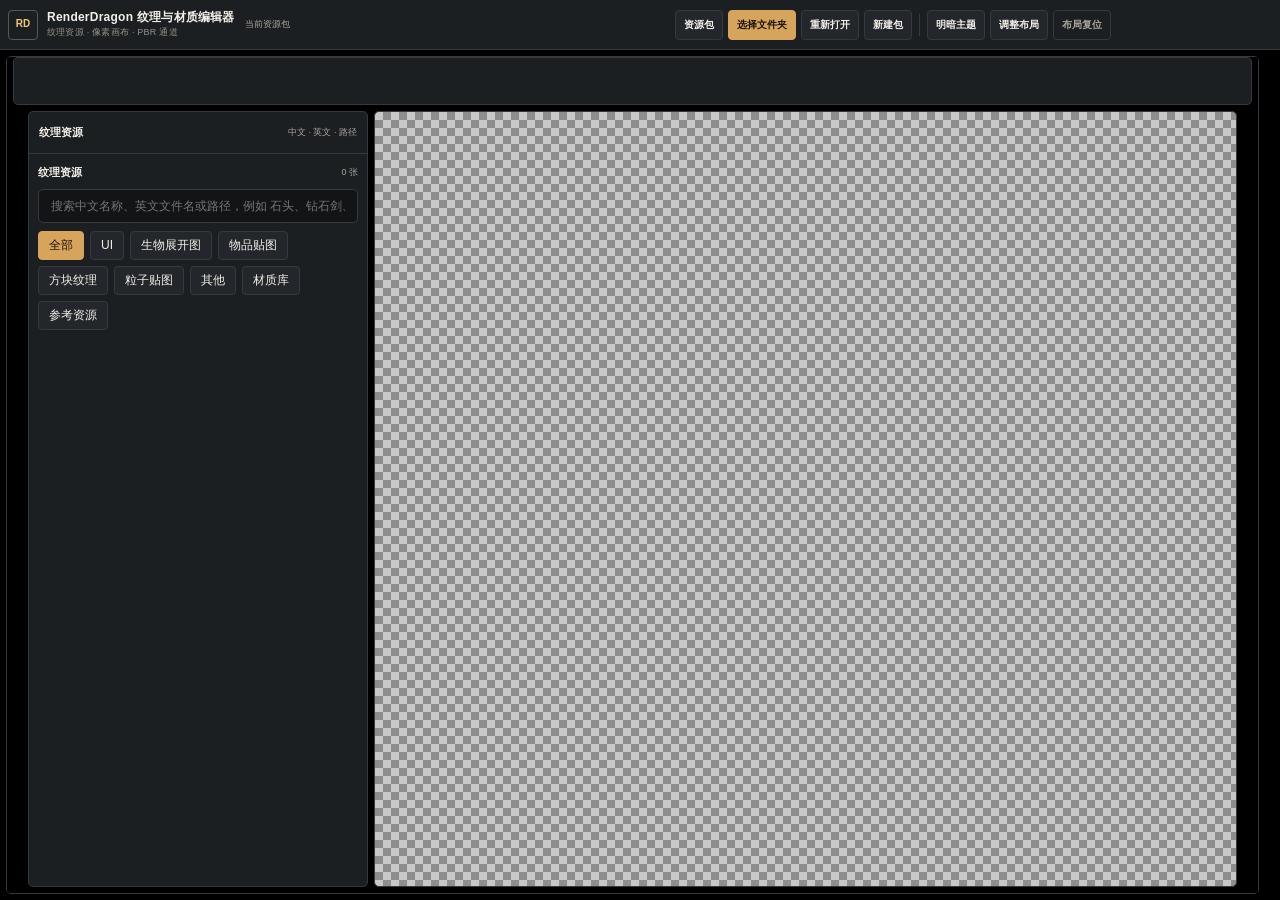
<file: src/painter.html>
<!doctype html>
<html lang="zh-CN" data-theme="dark">
  <head>
    <meta charset="UTF-8" />
    <meta name="viewport" content="width=device-width, initial-scale=1.0" />
    <meta
      http-equiv="Content-Security-Policy"
      content="default-src 'self' data: blob:; script-src 'self' 'unsafe-inline'; style-src 'self' 'unsafe-inline'; img-src 'self' data: blob:; connect-src 'self'; worker-src 'self' blob:; media-src 'self' blob:; object-src 'none'; base-uri 'none'"
    />
    <title>RenderDragon 纹理与材质编辑器</title>

    <link rel="stylesheet" href="painter.css" />
  </head>
  <body>
    <div class="app">
      <header class="titlebar">
        <div class="brand-cluster">
          <div class="logo" aria-hidden="true"></div>
          <div class="brand">
            RenderDragon 纹理与材质编辑器<small
              >纹理资源 · 像素画布 · PBR 通道</small
            >
          </div>
        </div>
        <div class="tb-context">
          <label for="packPath">当前资源包</label>
          <input
            class="tb-path"
            id="packPath"
            type="text"
            spellcheck="false"
            value=""
            placeholder="尚未打开资源包"
          />
        </div>
        <div class="tb-actions" aria-label="PBR 工作区操作">
          <button
            class="tb-btn"
            id="packDrawerBtn"
            type="button"
            aria-pressed="false"
          >
            资源包
          </button>
          <button class="tb-btn primary" id="browseBtn" type="button">
            选择文件夹
          </button>
          <button class="tb-btn" id="openPackBtn" type="button">
            重新打开
          </button>
          <button class="tb-btn" id="createPackBtn" type="button">
            新建包
          </button>
          <span class="tb-divider" aria-hidden="true"></span>
          <button class="tb-btn" id="themeBtn" type="button">明暗主题</button>
          <button
            class="tb-btn"
            id="pbrLayoutEditBtn"
            type="button"
            aria-pressed="false"
          >
            调整布局
          </button>
          <button class="tb-btn subtle" id="pbrLayoutResetBtn" type="button">
            布局复位
          </button>
        </div>
      </header>

      <div class="workspace">
        <aside
          class="panel pack-sidebar collapsed"
          id="packPanel"
          data-layout-key="pbr:pack"
        >
          <div class="phd">
            <span>资源包</span>
            <button class="pack-close" id="closePackPanelBtn" type="button">
              收起
            </button>
          </div>
          <div class="preview-wrap">
            <div class="pack-status">
              <strong id="capName">还没打开包</strong>
              <em id="capPro">浏览器会记住已授权过的 RenderDragon 资源包</em>
            </div>
            <label class="pack-field" for="newPackName"
              ><span>新资源包名称</span
              ><input
                id="newPackName"
                class="search"
                type="text"
                placeholder="例如 渲染龙材质包"
            /></label>
            <label class="pack-field" for="packPipeline"
              ><span>资源管线</span
              ><select id="packPipeline" class="search">
                <option value="renderdragon" selected>
                  RenderDragon 纹理与光影包
                </option>
              </select></label
            >
            <button
              class="tb-btn primary full"
              id="createPackBtnSide"
              type="button"
            >
              创建 RenderDragon 资源包
            </button>
            <p class="hint" id="libHint">
              未制作 PBR 时使用普通纹理 制作 PBR 后统一使用 MERS
            </p>
            <div class="pack-list-head">
              <span>本机授权记录</span><span id="libDirHint"></span>
            </div>
            <div class="pack-list" id="packList"></div>
          </div>
        </aside>

        <section
          class="pbr-editor"
          id="pbrEditorPanel"
          data-layout-key="pbr:editor"
        >
          <div class="pbr-contextbar">
            <strong id="paintPhdLab">PBR 纹理编辑器</strong>
            <span id="phdLive"
              >打开资源包后 左边选纹理 中间绘制 右边调材质</span
            >
          </div>
          <div class="preview-wrap">
            <div id="paintSurface" class="paint-surface">
              <div id="paintTopBar" class="paint-topbar"></div>
              <div id="paintSplit" class="paint-split">
                <aside
                  id="paintTexturePane"
                  class="paint-texture-pane"
                  data-layout-key="pbr:textures"
                >
                  <div class="paint-pane-heading">
                    <b>纹理资源</b><span>中文 · 英文 · 路径</span>
                  </div>
                  <div
                    id="paintTextureBrowserHost"
                    class="paint-texture-browser-host"
                  ></div>
                </aside>
                <div
                  id="paintDock"
                  class="paint-dock"
                  data-layout-key="pbr:canvas"
                ></div>
                <aside
                  id="paintStudioHost"
                  class="paint-tools-pane"
                  data-layout-key="pbr:tools"
                ></aside>
              </div>
            </div>
          </div>
        </section>
      </div>
    </div>
    <div class="toast" id="toast">已复制</div>

    <script src="../website/assets/color-contract.js"></script>
    <script src="../website/assets/color-picker.js"></script>
    <script src="painter.js"></script>
    <script src="painter-shell.js"></script>
  </body>
</html>
</file>
<file: src/painter.css>
:root {
  --font:
    "Segoe UI", "PingFang SC", "Microsoft YaHei UI", "Microsoft YaHei",
    sans-serif;
  --radius: 7px;
  --ease: 160ms ease;
}
html[data-theme="dark"] {
  --bg0: #000000;
  --bg1: #000000;
  --panel: #1c1f22;
  --panel2: #23272b;
  --ink: #f2efe8;
  --muted: #aaa69d;
  --line: #343a40;
  --line-strong: #505860;
  --accent: #d6a45a;
  --accent-strong: #efc779;
  --accent-ink: #1a1309;
  --chip: #23272b;
  --input: #121416;
  --success: #77b58e;
  --warning: #d6a45a;
  --danger: #df777c;
  --shadow: 0 20px 52px rgba(0, 0, 0, 0.34);
  --title: #1c1f22;
  --pack-pane-w: 220px;
  --texture-pane-w: 340px;
  --inspector-pane-w: 360px;
  --paint-topbar-h: 76px;
}
html[data-theme="light"] {
  --bg0: #ebe9e4;
  --panel: #f8f6f1;
  --panel2: #efede7;
  --ink: #292824;
  --muted: #67645d;
  --line: #cdc8bd;
  --line-strong: #aaa497;
  --accent: #8a5a24;
  --accent-strong: #6d4218;
  --accent-ink: #fffaf0;
  --chip: #efede7;
  --input: #fffdfa;
  --success: #4f7f61;
  --warning: #94631f;
  --danger: #a54e54;
  --shadow: 0 16px 40px rgba(40, 63, 83, 0.14);
  --title: #f8f6f1;
}
* {
  box-sizing: border-box;
}
html,
body {
  height: 100%;
  margin: 0;
}
body {
  font-family: var(--font);
  color: var(--ink);
  background: var(--bg0);
  overflow: hidden;
}
.app {
  height: 100%;
  display: flex;
  flex-direction: column;
}
.titlebar {
  height: auto;
  min-height: 54px;
  padding: 6px 10px;
  display: flex;
  align-items: center;
  flex-wrap: nowrap;
  gap: 8px 10px;
  overflow-x: auto;
  overflow-y: hidden;
  scrollbar-width: none;
  scrollbar-color: transparent transparent;
  background: var(--title);
  color: var(--ink);
  border-bottom: 1px solid var(--line);
  position: relative;
  flex-shrink: 0;
}
.logo {
  width: 32px;
  height: 32px;
  border-radius: 5px;
  background: var(--chip);
  border: 1px solid var(--line);
  flex-shrink: 0;
  position: relative;
}
.logo::after {
  content: "RD";
  display: grid;
  place-items: center;
  width: 100%;
  height: 100%;
  color: var(--accent-strong);
  font-weight: 800;
  font-size: 10px;
}
.brand {
  font-size: 14px;
  font-weight: 750;
  letter-spacing: 0.02em;
  position: relative;
  white-space: nowrap;
}
.brand small {
  display: block;
  font-weight: 500;
  opacity: 0.84;
  font-size: 11px;
  margin-top: 2px;
}
.titlebar::-webkit-scrollbar {
  height: 0;
}
.tb-path {
  display: none;
  flex: 1 1 280px;
  min-width: 160px;
  max-width: 560px;
  border: 0;
  border-radius: 5px;
  padding: 8px 12px;
  font-size: 12px;
  background: rgba(255, 255, 255, 0.2);
  color: #fff;
  outline: none;
  position: relative;
}
.tb-path::placeholder {
  color: rgba(255, 255, 255, 0.62);
}
.tb-btn {
  border: 1px solid var(--line);
  cursor: pointer;
  color: var(--ink);
  background: var(--chip);
  border-radius: 5px;
  padding: 7px 11px;
  font-size: 12px;
  font-weight: 600;
  position: relative;
  white-space: nowrap;
}
.tb-btn:hover {
  border-color: var(--line-strong);
  background: var(--panel2);
}
.page-bar {
  display: flex;
  gap: 6px;
  position: relative;
  flex: 0 0 auto;
}
.page-bar .scope {
  border: 1px solid var(--line);
  background: var(--chip);
  color: var(--ink);
  border-radius: 4px;
  padding: 5px 12px;
  font-size: 13px;
  cursor: pointer;
  font-weight: 650;
}
.page-bar .scope.on {
  background: var(--accent);
  color: var(--accent-ink);
  border-color: var(--accent);
}
.workspace {
  flex: 1;
  min-height: 0;
  min-width: 0;
  display: grid;
  grid-template-columns: var(--pack-pane-w) 7px minmax(0, 1fr);
  gap: 0;
  padding: 8px;
}
.layout-splitter {
  position: relative;
  min-width: 7px;
  min-height: 7px;
  touch-action: none;
  user-select: none;
  background: transparent;
  z-index: 8;
  opacity: 0;
  pointer-events: none;
  transition: opacity var(--ease);
}
html.pbr-layout-editing .layout-splitter {
  opacity: 1;
  pointer-events: auto;
}
#pbrLayoutEditBtn.on {
  border-color: var(--accent);
  color: var(--accent-strong);
  background: color-mix(in srgb, var(--accent) 12%, var(--chip));
}
.layout-splitter::after {
  content: "";
  position: absolute;
  inset: 0 2px;
  border-radius: 4px;
  background: var(--line);
  opacity: 0.55;
  transition:
    opacity var(--ease),
    background var(--ease);
}
.layout-splitter:hover::after,
.layout-splitter.dragging::after {
  opacity: 1;
  background: var(--accent);
}
.layout-splitter.vertical {
  cursor: col-resize;
}
.layout-splitter.horizontal {
  cursor: row-resize;
}
.workspace > .panel {
  margin: 0;
}
.panel {
  background: var(--panel);
  border: 1px solid var(--line);
  border-radius: var(--radius);
  box-shadow: var(--shadow);
  min-height: 0;
  display: flex;
  flex-direction: column;
  overflow: hidden;
}
.panel.alt {
  background: var(--panel2);
}
.phd {
  padding: 15px 16px 11px;
  font-size: 11px;
  letter-spacing: 0.1em;
  text-transform: uppercase;
  color: var(--muted);
  border-bottom: 1px solid var(--line);
  display: flex;
  align-items: center;
  justify-content: space-between;
  flex: 0 0 auto;
}
.scroll {
  flex: 1;
  min-height: 0;
  min-width: 0;
  overflow: auto;
  padding: 10px;
  scrollbar-width: thin;
  scrollbar-color: transparent transparent;
  overscroll-behavior: auto;
}
.scroll:hover {
  scrollbar-color: var(--line-strong) transparent;
}
.scroll::-webkit-scrollbar {
  width: 8px;
  height: 8px;
}
.scroll::-webkit-scrollbar-thumb {
  background: transparent;
  border-radius: 5px;
}
.scroll:hover::-webkit-scrollbar-thumb {
  background: var(--line-strong);
}
.search {
  width: 100%;
  border: 1px solid var(--line);
  background: var(--input);
  color: var(--ink);
  border-radius: 5px;
  padding: 9px 12px;
  font-size: 13px;
  margin-bottom: 8px;
  outline: none;
}
.preview-wrap {
  padding: 10px;
  display: flex;
  flex-direction: column;
  gap: 8px;
  min-height: 0;
  min-width: 0;
  flex: 1;
  overflow: hidden;
}
.workspace > aside.panel > .preview-wrap {
  overflow-y: auto;
  overflow-x: hidden;
  overscroll-behavior: auto;
  scrollbar-width: thin;
  scrollbar-color: transparent transparent;
}
.workspace > aside.panel > .preview-wrap:hover {
  scrollbar-color: var(--line-strong) transparent;
}
.workspace > aside.panel > .preview-wrap::-webkit-scrollbar {
  width: 8px;
}
.workspace > aside.panel > .preview-wrap::-webkit-scrollbar-thumb {
  background: transparent;
  border-radius: 5px;
}
.workspace > aside.panel > .preview-wrap:hover::-webkit-scrollbar-thumb {
  background: var(--line-strong);
}
.pack-status strong {
  display: block;
  font-size: 18px;
}
.pack-status em {
  font-style: normal;
  font-size: 12px;
  color: var(--muted);
}
.hint {
  color: var(--muted);
  font-size: 12px;
  padding: 0 4px 2px;
  line-height: 1.5;
}
.paint-brush-props {
  padding: 8px 10px;
  border-radius: 5px;
  background: rgba(255, 255, 255, 0.05);
  border: 1px solid var(--line);
}
.paint-brush-props .plain {
  margin-bottom: 4px;
}
.plain {
  font-size: 14px;
  font-weight: 750;
}
.color-chip {
  width: 28px;
  height: 28px;
  border-radius: 4px;
  border: 1px solid var(--line);
  flex: 0 0 auto;
}
.scope {
  border: 1px solid var(--line);
  background: var(--chip);
  color: var(--ink);
  border-radius: 4px;
  padding: 5px 10px;
  font-size: 12px;
  cursor: pointer;
}
.scope.on {
  background: var(--accent);
  color: var(--accent-ink);
  border-color: var(--accent);
}
.pick-ok {
  border: 0;
  cursor: pointer;
  color: #fff;
  background: var(--accent);
  border-radius: 5px;
  padding: 6px 12px;
  font-size: 12px;
  font-weight: 700;
}
.tab {
  border: 1px solid var(--line);
  background: var(--chip);
  color: var(--ink);
  border-radius: 4px;
  padding: 5px 10px;
  font-size: 12px;
  cursor: pointer;
}
.tab.on {
  background: var(--accent);
  color: var(--accent-ink);
  border-color: var(--accent);
}
.pack-list {
  display: flex;
  flex-direction: column;
  gap: 6px;
}
.pack-item {
  text-align: left;
  border: 0;
  cursor: pointer;
  background: var(--chip);
  color: var(--ink);
  border-radius: 5px;
  padding: 10px 12px;
  font-size: 12px;
}
.pack-item.on {
  background: var(--accent);
  color: var(--accent-ink);
}
.pack-item b {
  display: block;
  font-size: 13px;
}
.pack-item span {
  opacity: 0.8;
  font-size: 11px;
  word-break: break-all;
}
.toast {
  position: fixed;
  bottom: 20px;
  left: 50%;
  transform: translateX(-50%);
  background: var(--accent);
  color: var(--accent-ink);
  padding: 9px 16px;
  border-radius: 4px;
  font-size: 13px;
  display: none;
  font-weight: 650;
  z-index: 80;
}
.paint-surface {
  display: flex;
  flex-direction: column;
  gap: 8px;
  min-height: 0;
  min-width: 0;
  flex: 1 1 auto;
  overflow: hidden;
  position: relative;
  z-index: 1;
  container-type: inline-size;
  container-name: paint;
}
.paint-topbar {
  flex: 0 0 auto;
  min-height: 64px;
  max-height: 88px;
  overflow-x: auto;
  overflow-y: hidden;
  scrollbar-width: none;
  padding: 8px 10px;
  border: 1px solid var(--line);
  border-radius: 6px;
  background: var(--chip);
  position: relative;
  z-index: 1;
}
.paint-topbar::-webkit-scrollbar {
  height: 0;
}
.paint-topbar-inner {
  display: flex;
  flex-direction: row;
  gap: 10px;
  align-items: stretch;
  min-width: max-content;
}
.paint-topbar-row {
  display: flex;
  flex-wrap: nowrap;
  gap: 6px;
  align-items: center;
  padding-right: 10px;
  border-right: 1px solid var(--line);
}
.paint-topbar-row:last-child {
  border-right: 0;
  padding-right: 0;
}
.paint-topbar-lab {
  font-size: 11px;
  font-weight: 700;
  color: var(--muted);
  min-width: 36px;
  letter-spacing: 0.06em;
}
.paint-split {
  display: grid;
  grid-template-columns: var(--texture-pane-w) 7px minmax(320px, 1fr) 7px var(
      --inspector-pane-w
    );
  gap: 0;
  min-height: 0;
  min-width: 0;
  flex: 1 1 auto;
  overflow: hidden;
}
.paint-texture-pane,
.paint-tools-pane {
  min-height: 0;
  min-width: 0;
  height: 100%;
  background: var(--panel);
  border: 1px solid var(--line);
  border-radius: 7px;
  overflow: hidden;
}
.paint-texture-pane {
  display: flex;
  flex-direction: column;
}
.paint-pane-heading {
  flex: 0 0 auto;
  padding: 10px 11px 8px;
  border-bottom: 1px solid var(--line);
  display: flex;
  align-items: baseline;
  justify-content: space-between;
  gap: 8px;
}
.paint-pane-heading b {
  font-size: 12px;
}
.paint-pane-heading span {
  color: var(--muted);
  font-size: 10px;
  white-space: nowrap;
}
.paint-texture-browser-host {
  flex: 1 1 auto;
  min-height: 0;
  min-width: 0;
  overflow: hidden;
}
.paint-tools-pane {
  overflow-x: hidden;
  overflow-y: auto;
  overscroll-behavior: auto;
  scrollbar-width: thin;
  scrollbar-color: transparent transparent;
  padding: 10px 10px 28px;
}
.paint-tools-pane:hover {
  scrollbar-color: var(--line-strong) transparent;
}
.paint-tools-pane::-webkit-scrollbar,
.paint-dock::-webkit-scrollbar,
.paint-blocks::-webkit-scrollbar {
  width: 9px;
  height: 9px;
}
.paint-tools-pane::-webkit-scrollbar-thumb,
.paint-dock::-webkit-scrollbar-thumb,
.paint-blocks::-webkit-scrollbar-thumb {
  background: transparent;
  border-radius: 5px;
  border: 2px solid transparent;
  background-clip: padding-box;
}
.paint-tools-pane:hover::-webkit-scrollbar-thumb,
.paint-dock:hover::-webkit-scrollbar-thumb,
.paint-blocks:hover::-webkit-scrollbar-thumb {
  background: var(--line-strong);
  background-clip: padding-box;
}
.paint-surface .paint-dup-name,
.paint-surface .paint-dup-actions {
  display: none;
}
.paint-dock {
  min-height: 0;
  min-width: 0;
  height: 100%;
  overflow: auto;
  overscroll-behavior: auto;
  scrollbar-width: thin;
  scrollbar-color: transparent transparent;
  padding: 14px;
  background: color-mix(in srgb, var(--bg0) 84%, #000 16%);
  border: 1px solid var(--line);
  border-radius: 7px;
}
.paint-dock:hover {
  scrollbar-color: var(--line-strong) transparent;
}
.paint-stage {
  display: flex;
  gap: 12px;
  align-items: flex-start;
  flex-wrap: wrap;
}
.paint-view {
  image-rendering: pixelated;
  image-rendering: crisp-edges;
  -ms-interpolation-mode: nearest-neighbor;
  border-radius: 0;
  background:
    linear-gradient(45deg, #2a333a 25%, transparent 25%) 0 0 / 16px 16px,
    linear-gradient(45deg, transparent 75%, #2a333a 75%) 8px 8px / 16px 16px,
    #11171c;
  cursor: crosshair;
  box-shadow: 0 8px 24px rgba(0, 0, 0, 0.35);
}
.paint-stage {
  display: grid;
  grid-template-columns: minmax(0, 1fr) 212px;
  align-items: start;
  gap: 12px;
  min-width: 0;
}
.paint-side-preview {
  display: flex;
  flex-direction: column;
  align-items: stretch;
  gap: 8px;
  position: sticky;
  top: 8px;
  width: 212px;
  min-width: 212px;
  max-width: 212px;
  max-height: calc(100vh - 190px);
  overflow-y: auto;
  overflow-x: hidden;
  overscroll-behavior: contain;
  scrollbar-width: thin;
  scrollbar-color: var(--line-strong) transparent;
  scrollbar-gutter: stable;
  padding: 0 2px 0 0;
}
.paint-side-preview::-webkit-scrollbar {
  width: 8px;
}
.paint-side-preview::-webkit-scrollbar-thumb {
  background: var(--line-strong);
  border: 2px solid transparent;
  background-clip: padding-box;
  border-radius: 8px;
}
.paint-preview-switch {
  flex: 0 0 auto;
  width: 100%;
  min-width: 0;
  cursor: pointer;
  user-select: none;
  transition:
    border-color var(--ease),
    background var(--ease),
    transform var(--ease);
}
.paint-preview-switch:hover {
  border-color: var(--accent);
  background: color-mix(in srgb, var(--accent) 7%, var(--panel2));
}
.paint-preview-switch:active {
  transform: translateY(1px);
}
.paint-preview-switch canvas {
  display: block;
  width: 100% !important;
  height: auto !important;
  aspect-ratio: 1 / 1 !important;
  object-fit: contain;
  image-rendering: pixelated;
  image-rendering: crisp-edges;
  background: transparent;
}
.paint-preview-switch[data-preview-stage="color"] canvas,
.paint-preview-switch[data-preview-stage="normal"] canvas {
  background-color: #c8c8c8;
  background-image:
    linear-gradient(45deg, #8f8f8f 25%, transparent 25%),
    linear-gradient(-45deg, #8f8f8f 25%, transparent 25%),
    linear-gradient(45deg, transparent 75%, #8f8f8f 75%),
    linear-gradient(-45deg, transparent 75%, #8f8f8f 75%);
  background-size: 12px 12px;
  background-position:
    0 0,
    0 6px,
    6px -6px,
    -6px 0;
}
.paint-skin3d {
  border-radius: 5px;
  background: #101218;
  box-shadow: 0 8px 18px rgba(0, 0, 0, 0.3);
}
.paint-lit {
  border-radius: 5px;
  background: #111;
  box-shadow: 0 8px 18px rgba(0, 0, 0, 0.3);
}
.paint-inspector {
  display: flex;
  flex-direction: column;
  gap: 8px;
  margin-bottom: 12px;
}
.paint-head {
  position: sticky;
  top: -10px;
  z-index: 4;
  display: flex;
  justify-content: space-between;
  gap: 8px;
  align-items: baseline;
  padding: 8px 2px 7px;
  background: var(--panel);
  border-bottom: 1px solid var(--line);
}
.texture-browser-panel {
  width: 100%;
  height: 100%;
  min-height: 0;
  max-height: none;
  display: flex;
  flex-direction: column;
  gap: 8px;
  flex: 1 1 auto;
  overflow: hidden;
  padding: 10px;
  border: 0;
  border-radius: 0;
  background: transparent;
}
.texture-browser-head {
  display: flex;
  align-items: center;
  justify-content: space-between;
  gap: 8px;
  margin-top: 2px;
  flex: 0 0 auto;
}
.texture-browser-head b {
  font-size: 12px;
}
.texture-browser-head span {
  color: var(--muted);
  font-size: 11px;
}
.texture-browser-panel > .search {
  margin-bottom: 0;
  flex: 0 0 auto;
  height: 36px;
  font-size: 12px;
}
.texture-browser-panel > .search:focus {
  border-color: var(--accent);
  box-shadow: 0 0 0 2px color-mix(in srgb, var(--accent) 16%, transparent);
}
.texture-browser-panel > .paint-chips {
  flex: 0 0 auto;
}
.paint-blocks {
  display: grid;
  grid-template-columns: repeat(auto-fill, minmax(244px, 1fr));
  gap: 10px;
  flex: 1 1 auto;
  min-height: 0;
  height: auto;
  max-height: none;
  overflow-y: auto;
  overflow-x: hidden;
  padding: 2px 3px 14px 2px;
  overscroll-behavior: auto;
  scrollbar-width: thin;
  scrollbar-color: transparent transparent;
}
.paint-blocks:hover {
  scrollbar-color: var(--line-strong) transparent;
}
.paint-block {
  min-width: 0;
  display: grid;
  grid-template-rows: 228px auto;
  gap: 9px;
  text-align: left;
  border: 1px solid var(--line);
  background: var(--chip);
  color: var(--ink);
  border-radius: 7px;
  padding: 10px;
  cursor: pointer;
  font-size: 12px;
}
.paint-block:hover {
  border-color: var(--line-strong);
  background: var(--panel2);
  transform: translateY(-1px);
}
.paint-block img {
  width: 100%;
  height: 228px;
  object-fit: contain;
  image-rendering: pixelated;
  border-radius: 5px;
  background: rgba(0, 0, 0, 0.14);
}
.paint-block img.texture-thumb-pending {
  opacity: 0.3;
}
.paint-block-copy {
  min-width: 0;
  display: flex;
  flex-direction: column;
  gap: 2px;
}
.paint-block-name {
  font-size: 13px;
  font-weight: 750;
  overflow: hidden;
  text-overflow: ellipsis;
  white-space: nowrap;
}
.paint-block-path {
  color: var(--muted);
  font:
    10px/1.4 Consolas,
    monospace;
  overflow: hidden;
  text-overflow: ellipsis;
  white-space: nowrap;
}
.paint-block-tag {
  color: var(--muted);
  font-size: 10px;
}
.paint-block.on {
  border-color: var(--accent);
  background: color-mix(in srgb, var(--accent) 11%, var(--chip));
  color: var(--ink);
  box-shadow: 0 0 0 2px color-mix(in srgb, var(--accent) 14%, transparent);
}
.paint-block:focus-visible {
  outline: 2px solid var(--accent);
  outline-offset: 2px;
}
.paint-block.bad {
  opacity: 0.45;
}
.paint-tools,
.paint-chips,
.paint-actions,
.paint-hist {
  display: flex;
  flex-wrap: wrap;
  gap: 6px;
}
.paint-tools-pane > .paint-opts,
.paint-tools-pane > .paint-color,
.paint-tools-pane > .paint-tool-group,
.paint-tools-pane > .paint-brush-props {
  overflow: visible;
  min-width: 0;
  min-height: 44px;
  max-width: 100%;
}
html.pbr-layout-editing .paint-tools-pane > .paint-opts,
html.pbr-layout-editing .paint-tools-pane > .paint-color,
html.pbr-layout-editing .paint-tools-pane > .paint-tool-group,
html.pbr-layout-editing .paint-tools-pane > .paint-brush-props {
  outline: 1px dashed color-mix(in srgb, var(--accent) 45%, transparent);
  outline-offset: 2px;
}
.paint-dock-col {
  display: flex;
  flex-direction: column;
  gap: 8px;
  width: 100%;
}
.paint-hist {
  align-items: center;
}
.paint-topbar .paint-act,
.paint-hist .paint-act,
.paint-actions .paint-act {
  min-width: 0;
  white-space: nowrap;
  font-weight: 650;
}
.paint-topbar .paint-act:disabled,
.paint-hist .paint-act:disabled,
.paint-actions .paint-act:disabled {
  opacity: 0.42;
  cursor: not-allowed;
}
.paint-tool-group {
  display: flex;
  flex-direction: column;
  gap: 4px;
}
.paint-tool-group b {
  font-size: 11px;
  color: var(--muted, #8a90a8);
  font-weight: 650;
}
.paint-act {
  font-size: 12px;
  padding: 6px 10px;
}
.paint-range {
  display: flex;
  align-items: center;
  gap: 8px;
  font-size: 12px;
  width: 100%;
}
.paint-opts {
  display: flex;
  flex-direction: column;
  gap: 6px;
}
.paint-time {
  display: flex;
  flex-wrap: wrap;
  gap: 6px 10px;
  align-items: center;
}
.paint-time-item {
  display: inline-flex;
  align-items: center;
  gap: 4px;
  font-size: 12px;
  color: var(--muted, #8a90a8);
}
.paint-time-item input {
  width: 58px;
  height: 26px;
  border: 1px solid var(--line);
  border-radius: 6px;
  background: transparent;
  color: inherit;
  padding: 0 6px;
}
.paint-color-btn {
  min-width: 84px;
  min-height: 30px;
  border: 1px solid var(--line);
  border-radius: 4px;
  color: #111;
  font-weight: 650;
  cursor: pointer;
}
.paint-eg-lab {
  font-size: 12px;
  color: var(--muted, #8a90a8);
  align-self: center;
}
.paint-preset-zone {
  padding: 8px 10px;
  border-radius: 5px;
  background: rgba(255, 255, 255, 0.04);
  border: 1px solid var(--line);
}
.paint-preset-row {
  display: flex;
  flex-wrap: wrap;
  gap: 8px 14px;
  align-items: center;
}
.paint-preset-row label,
.paint-preset-zone label {
  display: inline-flex;
  align-items: center;
  gap: 4px;
  font-size: 12px;
  cursor: pointer;
}
.row {
  display: flex;
  gap: 8px;
  align-items: center;
  flex-wrap: wrap;
}
@media (max-width: 1080px) {
  .workspace {
    grid-template-columns: minmax(180px, 210px) 7px minmax(0, 1fr);
  }
}
@container paint (max-width: 1080px) {
  .paint-split {
    grid-template-columns: minmax(250px, 36%) 7px minmax(320px, 1fr);
    grid-template-rows: minmax(360px, 1fr) minmax(230px, 38%);
  }
  .paint-texture-pane {
    grid-column: 1;
    grid-row: 1;
  }
  #texturePaneSplitter {
    grid-column: 2;
    grid-row: 1;
  }
  .paint-dock {
    grid-column: 3;
    grid-row: 1;
  }
  #inspectorPaneSplitter {
    display: none;
  }
  .paint-tools-pane {
    grid-column: 1 / 4;
    grid-row: 2;
  }
}
@media (max-width: 820px) {
  .workspace {
    grid-template-columns: 1fr;
    grid-template-rows: minmax(170px, 30vh) minmax(0, 1fr);
    overflow: auto;
  }
  .workspace > #packPaneSplitter {
    display: none;
  }
  .workspace > aside.panel {
    min-height: 170px;
  }
}
@container paint (max-width: 660px) {
  .paint-split {
    display: flex;
    flex-direction: column;
    overflow: auto;
    gap: 8px;
  }
  .paint-split > .layout-splitter {
    display: none;
  }
  .paint-texture-pane {
    min-height: 420px;
    height: 52vh;
    flex: 0 0 auto;
  }
  .paint-dock {
    min-height: 420px;
    height: auto;
    flex: 1 0 auto;
  }
  .paint-tools-pane {
    min-height: 360px;
    height: auto;
    flex: 0 0 auto;
  }
}
@media (max-width: 720px) {
  .titlebar .tb-path {
    max-width: none;
    flex: 1 1 100%;
  }
}

.workspace {
  display: flex;
  flex-wrap: wrap;
  align-content: flex-start;
  gap: 8px;
  overflow: auto;
  padding: 8px;
  scrollbar-gutter: stable both-edges;
}
.workspace > #packPanel {
  flex: 0 1 var(--pack-pane-w);
  width: var(--pack-pane-w);
  height: 100%;
  min-width: 190px;
  min-height: 300px;
}
.workspace > #pbrEditorPanel {
  flex: 1 1 760px;
  width: auto;
  height: 100%;
  min-width: 520px;
  min-height: 300px;
}
.layout-splitter {
  display: none !important;
}
.paint-split {
  display: flex;
  flex-wrap: wrap;
  align-content: flex-start;
  gap: 8px;
  overflow: auto;
  scrollbar-gutter: stable both-edges;
}
.paint-texture-pane {
  flex: 0 1 var(--texture-pane-w);
  width: var(--texture-pane-w);
  height: 100%;
  min-width: 280px;
  min-height: 300px;
}
.paint-dock {
  flex: 1 1 420px;
  width: auto;
  height: 100%;
  min-width: 320px;
  min-height: 300px;
}
.paint-tools-pane.paint-inspector {
  flex: 0 1 var(--inspector-pane-w);
  width: var(--inspector-pane-w);
  height: 100%;
  min-width: 300px;
  min-height: 300px;
  overflow-x: hidden;
  overflow-y: auto;
  overscroll-behavior: auto;
  scrollbar-gutter: stable;
  padding: 10px 10px 28px;
}
.paint-texture-browser-host {
  overflow: hidden;
}
.texture-browser-panel {
  overflow: hidden;
}
.paint-blocks {
  overflow-y: auto;
  overflow-x: hidden;
  scrollbar-gutter: stable;
}
.preview-wrap {
  overflow: hidden;
}
#packPanel > .preview-wrap {
  overflow: auto;
  scrollbar-gutter: stable;
}
.paint-topbar {
  overflow-x: auto;
  overflow-y: hidden;
  scrollbar-gutter: stable;
}
.titlebar {
  scrollbar-gutter: stable;
}
.layout-editable {
  position: relative;
  box-sizing: border-box;
}
.layout-editor-tools,
.layout-resize-handle {
  display: none;
}
html.pbr-layout-editing .layout-editable {
  outline: 1px dashed color-mix(in srgb, var(--accent) 64%, transparent);
  outline-offset: -2px;
}
html.pbr-layout-editing .layout-editable.layout-selected {
  outline: 2px solid var(--accent);
  outline-offset: -2px;
}
html.pbr-layout-editing .layout-editor-tools {
  display: flex;
  position: absolute;
  z-index: 1200;
  top: 4px;
  left: 4px;
  gap: 4px;
  padding: 3px;
  border: 1px solid var(--line-strong);
  border-radius: 5px;
  background: var(--panel);
  box-shadow: 0 8px 22px rgba(0, 0, 0, 0.24);
}
.layout-editor-tools button {
  height: 24px;
  padding: 0 7px;
  border: 1px solid var(--line);
  border-radius: 4px;
  background: var(--chip);
  color: var(--ink);
  font-size: 10px;
  cursor: pointer;
}
.layout-editor-tools button:hover {
  border-color: var(--accent);
  color: var(--accent-strong);
}
.layout-editor-tools .layout-grab {
  cursor: grab;
  font-weight: 700;
}
html.pbr-layout-editing .layout-resize-handle {
  display: block;
  position: absolute;
  z-index: 1199;
  touch-action: none;
  background: transparent;
}
.layout-resize-handle.edge-n,
.layout-resize-handle.edge-s {
  left: 14px;
  right: 14px;
  height: 10px;
  cursor: ns-resize;
}
.layout-resize-handle.edge-n {
  top: -5px;
}
.layout-resize-handle.edge-s {
  bottom: -5px;
}
.layout-resize-handle.edge-e,
.layout-resize-handle.edge-w {
  top: 14px;
  bottom: 14px;
  width: 10px;
  cursor: ew-resize;
}
.layout-resize-handle.edge-e {
  right: -5px;
}
.layout-resize-handle.edge-w {
  left: -5px;
}
.layout-resize-handle.edge-ne,
.layout-resize-handle.edge-nw,
.layout-resize-handle.edge-se,
.layout-resize-handle.edge-sw {
  width: 14px;
  height: 14px;
}
.layout-resize-handle.edge-ne {
  right: -6px;
  top: -6px;
  cursor: nesw-resize;
}
.layout-resize-handle.edge-nw {
  left: -6px;
  top: -6px;
  cursor: nwse-resize;
}
.layout-resize-handle.edge-se {
  right: -6px;
  bottom: -6px;
  cursor: nwse-resize;
}
.layout-resize-handle.edge-sw {
  left: -6px;
  bottom: -6px;
  cursor: nesw-resize;
}
html.pbr-layout-editing .layout-resize-handle::after {
  content: "";
  position: absolute;
  inset: 3px;
  border-radius: 3px;
  background: color-mix(in srgb, var(--accent) 72%, transparent);
  opacity: 0.36;
}
html.pbr-layout-editing .layout-resize-handle:hover::after {
  opacity: 0.9;
}
html.pbr-layout-editing .paint-tools-pane > .paint-opts,
html.pbr-layout-editing .paint-tools-pane > .paint-color,
html.pbr-layout-editing .paint-tools-pane > .paint-tool-group,
html.pbr-layout-editing .paint-tools-pane > .paint-brush-props {
  resize: none !important;
  overflow: visible;
}
* {
  scrollbar-color: var(--line-strong) transparent;
}
.scroll::-webkit-scrollbar,
.paint-tools-pane::-webkit-scrollbar,
.paint-dock::-webkit-scrollbar,
.paint-blocks::-webkit-scrollbar,
#packPanel > .preview-wrap::-webkit-scrollbar,
.paint-split::-webkit-scrollbar,
.workspace::-webkit-scrollbar {
  width: 8px;
  height: 8px;
}
.scroll::-webkit-scrollbar-thumb,
.paint-tools-pane::-webkit-scrollbar-thumb,
.paint-dock::-webkit-scrollbar-thumb,
.paint-blocks::-webkit-scrollbar-thumb,
#packPanel > .preview-wrap::-webkit-scrollbar-thumb,
.paint-split::-webkit-scrollbar-thumb,
.workspace::-webkit-scrollbar-thumb {
  background: var(--line-strong);
  border: 2px solid transparent;
  background-clip: padding-box;
  border-radius: 8px;
}
@media (max-width: 1080px) {
  .workspace {
    display: flex;
    grid-template-columns: none;
  }
  .workspace > #packPanel {
    flex-basis: 210px;
  }
  .workspace > #pbrEditorPanel {
    min-width: 480px;
  }
}
@media (max-width: 820px) {
  .workspace {
    display: flex;
    grid-template-columns: none;
    grid-template-rows: none;
    overflow: auto;
  }
  .workspace > #packPanel,
  .workspace > #pbrEditorPanel {
    width: 100%;
    flex: 1 1 100%;
    height: auto;
    min-height: 360px;
  }
  .paint-split {
    display: flex;
  }
}
.workspace,
.paint-split,
.paint-tools-pane.paint-inspector,
.paint-dock,
.paint-blocks,
#packPanel > .preview-wrap {
  overscroll-behavior: auto;
}
.paint-split {
  flex-direction: row;
}

.workspace {
  scrollbar-gutter: stable;
  overscroll-behavior: auto;
}
#packPanel,
#pbrEditorPanel {
  overflow: auto;
  overscroll-behavior: auto;
  scrollbar-gutter: auto;
}
#pbrEditorPanel > .preview-wrap {
  overflow: auto;
  overscroll-behavior: auto;
  scrollbar-gutter: auto;
}
.scroll,
.workspace > aside.panel > .preview-wrap,
.paint-split,
.paint-tools-pane.paint-inspector,
.paint-dock,
.paint-blocks {
  overscroll-behavior: auto;
}
.paint-head {
  position: static;
  top: auto;
}
.titlebar {
  overflow-x: auto;
  overflow-y: hidden;
  scrollbar-gutter: auto;
  overscroll-behavior: auto;
}
.paint-topbar {
  overscroll-behavior: auto;
}
.layout-resize-handle.edge-n,
.layout-resize-handle.edge-s {
  left: 10px;
  right: 10px;
  height: 8px;
}
.layout-resize-handle.edge-n {
  top: 0;
}
.layout-resize-handle.edge-s {
  bottom: 0;
}
.layout-resize-handle.edge-e,
.layout-resize-handle.edge-w {
  top: 10px;
  bottom: 10px;
  width: 8px;
}
.layout-resize-handle.edge-e {
  right: 0;
}
.layout-resize-handle.edge-w {
  left: 0;
}
.layout-resize-handle.edge-ne,
.layout-resize-handle.edge-nw,
.layout-resize-handle.edge-se,
.layout-resize-handle.edge-sw {
  width: 12px;
  height: 12px;
}
.layout-resize-handle.edge-ne {
  right: 0;
  top: 0;
}
.layout-resize-handle.edge-nw {
  left: 0;
  top: 0;
}
.layout-resize-handle.edge-se {
  right: 0;
  bottom: 0;
}
.layout-resize-handle.edge-sw {
  left: 0;
  bottom: 0;
}

:root {
  --bg0: #000000;
  --panel: #1c1f22;
  --panel2: #23272b;
  --chip: #23272b;
  --title: #1c1f22;
  --input: #121416;
  --ink: #f2efe8;
  --muted: #aaa69d;
  --line: #343a40;
  --line-strong: #505860;
  --accent: #d6a45a;
  --accent-strong: #efc779;
  --accent-ink: #1a1309;
  --danger: #df777c;
  --warning: #d6a45a;
  --success: #77b58e;
  --texture-pane-w: 430px;
  --inspector-pane-w: 340px;
}
* {
  box-sizing: border-box;
}
html,
body {
  height: 100%;
  min-width: 0;
  margin: 0;
  overflow: hidden;
  background: var(--bg0);
  color: var(--ink);
}
body {
  font:
    13px/1.45 "Segoe UI Variable Text",
    "Segoe UI",
    "Microsoft YaHei UI",
    "Microsoft YaHei",
    sans-serif;
}
::selection {
  background: var(--accent);
  color: var(--accent-ink);
}
.app {
  height: 100%;
  display: flex;
  flex-direction: column;
  overflow: hidden;
  background: var(--bg0);
}
.titlebar {
  flex: 0 0 58px;
  min-height: 58px;
  display: flex;
  align-items: center;
  gap: 12px;
  padding: 8px 10px;
  border: 0;
  border-bottom: 1px solid var(--line);
  border-radius: 0;
  background: var(--panel);
  overflow: hidden;
}
.brand-cluster {
  display: flex;
  align-items: center;
  gap: 9px;
  flex: 0 0 auto;
  min-width: 232px;
}
.brand {
  font-size: 13px;
  font-weight: 720;
  line-height: 1.15;
  white-space: nowrap;
}
.brand small {
  display: block;
  margin-top: 3px;
  color: var(--muted);
  font-size: 9px;
  font-weight: 500;
}
.logo {
  width: 30px;
  height: 30px;
  flex: 0 0 30px;
  border-radius: 4px;
  border: 1px solid var(--line-strong);
  background: transparent;
  box-shadow: none;
}
.tb-context {
  display: grid;
  grid-template-columns: auto minmax(120px, 1fr);
  align-items: center;
  gap: 7px;
  flex: 1 1 260px;
  min-width: 160px;
  max-width: 540px;
}
.tb-context label {
  color: var(--muted);
  font-size: 9px;
  white-space: nowrap;
}
.tb-path {
  width: 100%;
  min-width: 0;
  height: 32px;
  border: 1px solid var(--line);
  border-radius: 4px;
  background: var(--input);
  color: var(--ink);
  padding: 0 8px;
  font-size: 10px;
  outline: none;
}
.tb-path:focus {
  border-color: var(--accent);
}
.tb-actions {
  display: flex;
  align-items: center;
  gap: 5px;
  flex: 0 1 auto;
  min-width: 0;
  overflow-x: auto;
  overflow-y: hidden;
  scrollbar-width: none;
}
.tb-actions::-webkit-scrollbar {
  display: none;
}
.tb-divider {
  width: 1px;
  height: 22px;
  flex: 0 0 1px;
  background: var(--line);
  margin: 0 2px;
}
.tb-btn {
  height: 32px;
  min-width: 0;
  padding: 0 9px;
  border: 1px solid var(--line);
  border-radius: 4px;
  background: var(--panel2);
  color: var(--ink);
  font-weight: 620;
  font-size: 10px;
  white-space: nowrap;
  box-shadow: none;
}
.tb-btn:hover:not(:disabled) {
  border-color: var(--line-strong);
  background: color-mix(in srgb, var(--panel2) 78%, var(--ink) 7%);
}
.tb-btn.primary {
  background: var(--accent);
  border-color: var(--accent);
  color: var(--accent-ink);
}
.tb-btn.primary:hover:not(:disabled) {
  background: var(--accent-strong);
  border-color: var(--accent-strong);
}
.tb-btn.subtle {
  background: transparent;
  color: var(--muted);
}
.tb-btn.full {
  width: 100%;
  justify-content: center;
}
.fio-export-setting {
  height: 42px;
  min-width: 320px;
  display: grid;
  grid-template-columns: 18px minmax(0, 1fr) auto;
  grid-template-rows: 20px 14px;
  column-gap: 8px;
  align-items: center;
  padding: 4px 8px;
  border: 1px solid var(--line-strong);
  border-radius: 5px;
  background: var(--input);
  color: var(--ink);
  cursor: pointer;
  transition:
    border-color var(--ease),
    background var(--ease);
}
.fio-export-setting:hover {
  border-color: var(--accent);
}
.fio-export-setting.on {
  border-color: var(--accent);
  background: color-mix(in srgb, var(--accent) 10%, var(--input));
}
.fio-export-setting input {
  grid-column: 1;
  grid-row: 1 / span 2;
  width: 16px;
  height: 16px;
  margin: 0;
  accent-color: var(--accent);
  cursor: pointer;
}
.fio-export-setting strong {
  grid-column: 2;
  grid-row: 1;
  font-size: 10px;
  font-weight: 750;
  white-space: nowrap;
}
.fio-export-setting small {
  grid-column: 2;
  grid-row: 2;
  color: var(--muted);
  font-size: 8px;
  white-space: nowrap;
}
.fio-export-status {
  grid-column: 3;
  grid-row: 1 / span 2;
  min-width: 78px;
  height: 24px;
  display: grid;
  place-items: center;
  padding: 0 7px;
  border: 1px solid var(--line);
  border-radius: 4px;
  background: var(--panel2);
  color: var(--muted);
  font-size: 9px;
  font-weight: 750;
  white-space: nowrap;
}
.fio-export-setting.on .fio-export-status {
  border-color: var(--accent);
  background: var(--accent);
  color: var(--accent-ink);
}
.workspace {
  flex: 1 1 auto;
  min-height: 0;
  min-width: 0;
  display: flex;
  gap: 6px;
  padding: 6px;
  overflow: hidden;
  background: var(--bg0);
}
.pack-sidebar {
  flex: 0 1 300px;
  width: auto;
  min-width: 240px;
  max-width: 460px;
  min-height: 0;
  height: auto;
  display: flex;
  flex-direction: column;
  border: 1px solid var(--line);
  border-radius: 5px;
  background: var(--panel);
  overflow: hidden;
}
.pack-sidebar.collapsed {
  display: none;
}
.pack-sidebar > .phd {
  height: 42px;
  flex: 0 0 42px;
  padding: 0 10px;
  display: flex;
  align-items: center;
  justify-content: space-between;
  border-bottom: 1px solid var(--line);
  background: var(--panel);
  font-size: 11px;
}
.pack-close {
  height: 26px;
  padding: 0 7px;
  border: 0;
  background: transparent;
  color: var(--muted);
  cursor: pointer;
  font-size: 10px;
}
.pack-close:hover {
  color: var(--ink);
}
.pack-sidebar > .preview-wrap {
  flex: 1 1 auto;
  min-height: 0;
  overflow: auto;
  overscroll-behavior: contain;
  padding: 12px;
  scrollbar-gutter: stable;
}
.pack-status {
  padding: 0 0 12px;
  border-bottom: 1px solid var(--line);
}
.pack-status strong {
  display: block;
  font-size: 12px;
}
.pack-status em {
  display: block;
  margin-top: 4px;
  color: var(--muted);
  font-size: 10px;
  font-style: normal;
  line-height: 1.5;
}
.pack-field {
  display: grid;
  gap: 5px;
  margin-top: 12px;
}
.pack-field > span,
.pack-list-head {
  color: var(--muted);
  font-size: 9px;
  font-weight: 650;
}
.pack-field .search {
  margin: 0;
  width: 100%;
  height: 34px;
}
.pack-list-head {
  display: flex;
  justify-content: space-between;
  gap: 8px;
  margin: 16px 0 7px;
  padding-top: 12px;
  border-top: 1px solid var(--line);
}
.hint {
  margin: 10px 0 0;
  color: var(--muted);
  font-size: 10px;
  line-height: 1.55;
}
.pbr-editor {
  flex: 1 1 760px;
  min-width: 0;
  min-height: 0;
  display: flex;
  flex-direction: column;
  border: 1px solid var(--line);
  border-radius: 5px;
  background: var(--panel);
  overflow: hidden;
}
.pbr-contextbar {
  height: 42px;
  flex: 0 0 42px;
  padding: 0 11px;
  display: flex;
  align-items: center;
  gap: 10px;
  border-bottom: 1px solid var(--line);
  background: var(--panel);
}
.pbr-contextbar strong {
  font-size: 11px;
}
.pbr-contextbar span {
  min-width: 0;
  color: var(--muted);
  font-size: 9px;
  white-space: nowrap;
  overflow: hidden;
  text-overflow: ellipsis;
}
.pbr-editor > .preview-wrap {
  flex: 1 1 auto;
  min-height: 0;
  min-width: 0;
  padding: 0;
  overflow: hidden;
  background: var(--bg0);
}
.paint-surface {
  height: 100%;
  min-height: 0;
  display: flex;
  flex-direction: column;
  gap: 6px;
  padding: 6px;
  background: var(--bg0);
  overflow: hidden;
  container-type: inline-size;
  container-name: paint;
}
.paint-topbar {
  flex: 0 0 auto;
  min-height: 48px;
  max-height: 82px;
  padding: 7px 8px;
  border: 1px solid var(--line);
  border-radius: 5px;
  background: var(--panel);
  overflow-x: auto;
  overflow-y: hidden;
  scrollbar-width: thin;
  scrollbar-color: var(--line-strong) transparent;
}
.paint-topbar::-webkit-scrollbar {
  height: 7px;
}
.paint-topbar::-webkit-scrollbar-thumb {
  background: var(--line-strong);
}
.paint-topbar-inner {
  display: flex;
  align-items: stretch;
  gap: 8px;
  min-width: max-content;
}
.paint-topbar-row {
  gap: 5px;
  padding-right: 8px;
}
.paint-topbar-lab {
  font-size: 9px;
  color: var(--muted);
}
.paint-split {
  flex: 1 1 auto;
  min-width: 0;
  min-height: 0;
  display: flex;
  gap: 6px;
  overflow: hidden;
}
.paint-texture-pane {
  flex: 0 1 var(--texture-pane-w);
  width: auto;
  min-width: 340px;
  max-width: 640px;
  min-height: 0;
  display: flex;
  flex-direction: column;
  border: 1px solid var(--line);
  border-radius: 5px;
  background: var(--panel);
  overflow: hidden;
}
.paint-pane-heading {
  height: 42px;
  flex: 0 0 42px;
  padding: 0 10px;
  display: flex;
  align-items: center;
  justify-content: space-between;
  gap: 8px;
  border-bottom: 1px solid var(--line);
}
.paint-pane-heading b {
  font-size: 11px;
}
.paint-pane-heading span {
  color: var(--muted);
  font-size: 9px;
}
.paint-texture-browser-host {
  flex: 1 1 auto;
  min-height: 0;
  overflow: hidden;
}
.texture-browser-panel {
  height: 100%;
  min-height: 0;
  display: flex;
  flex-direction: column;
  gap: 8px;
  padding: 9px;
  border: 0;
  background: transparent;
  overflow: hidden;
}
.texture-browser-head {
  flex: 0 0 auto;
  display: flex;
  align-items: center;
  justify-content: space-between;
  gap: 8px;
}
.texture-browser-head b {
  font-size: 11px;
}
.texture-browser-head span {
  font-size: 9px;
  color: var(--muted);
}
.texture-browser-panel > .search {
  flex: 0 0 34px;
  height: 34px;
}
.texture-browser-panel > .paint-chips {
  flex: 0 0 auto;
}
.paint-blocks {
  flex: 1 1 auto;
  min-height: 0;
  display: grid;
  grid-template-columns: repeat(5, minmax(0, 1fr));
  align-content: start;
  gap: 6px;
  padding: 1px 2px 12px;
  overflow-y: auto;
  overflow-x: hidden;
  overscroll-behavior: contain;
  scrollbar-gutter: stable;
  scrollbar-color: var(--line-strong) transparent;
}
.paint-block {
  min-width: 0;
  display: grid;
  grid-template-rows: auto auto;
  gap: 5px;
  padding: 5px;
  border: 1px solid var(--line);
  border-radius: 4px;
  background: var(--panel2);
  color: var(--ink);
  transform: none;
  box-shadow: none;
  text-align: left;
}
.paint-block:hover {
  border-color: var(--line-strong);
  background: color-mix(in srgb, var(--panel2) 90%, var(--ink) 5%);
  transform: none;
}
.paint-block.on {
  border-color: var(--accent);
  background: color-mix(in srgb, var(--accent) 9%, var(--panel2));
  box-shadow: 0 0 0 1px color-mix(in srgb, var(--accent) 28%, transparent);
}
.paint-block img {
  width: 100%;
  aspect-ratio: 1/1;
  height: auto;
  object-fit: contain;
  border-radius: 2px;
  background-color: #c8c8c8;
  background-image:
    linear-gradient(45deg, #8f8f8f 25%, transparent 25%),
    linear-gradient(-45deg, #8f8f8f 25%, transparent 25%),
    linear-gradient(45deg, transparent 75%, #8f8f8f 75%),
    linear-gradient(-45deg, transparent 75%, #8f8f8f 75%);
  background-size: 12px 12px;
  background-position:
    0 0,
    0 6px,
    6px -6px,
    -6px 0;
}
.paint-block-copy {
  min-width: 0;
  display: block;
}
.paint-block-name {
  display: -webkit-box;
  -webkit-line-clamp: 2;
  -webkit-box-orient: vertical;
  overflow: hidden;
  font-size: 9px;
  line-height: 1.25;
  font-weight: 650;
}
.paint-block-path {
  display: none;
}
.paint-block-tag {
  display: block;
  margin-top: 2px;
  color: var(--muted);
  font-size: 8px;
  white-space: nowrap;
  overflow: hidden;
  text-overflow: ellipsis;
}
.paint-dock {
  flex: 1 1 620px;
  width: auto;
  min-width: 360px;
  min-height: 0;
  height: auto;
  padding: 16px;
  border: 1px solid var(--line);
  border-radius: 5px;
  background: color-mix(in srgb, var(--bg0) 90%, #000 10%);
  overflow: auto;
  overscroll-behavior: contain;
  scrollbar-gutter: stable;
  scrollbar-color: var(--line-strong) transparent;
}
.paint-stage {
  min-width: 0;
  min-height: 0;
  width: 100%;
}
.paint-view {
  box-shadow: 0 12px 26px rgba(0, 0, 0, 0.32);
}
.paint-tools-pane {
  flex: 0 1 var(--inspector-pane-w);
  width: auto;
  min-width: 280px;
  max-width: 560px;
  min-height: 0;
  height: auto;
  padding: 10px 11px 28px;
  border: 1px solid var(--line);
  border-radius: 5px;
  background: var(--panel);
  overflow-y: auto;
  overflow-x: hidden;
  overscroll-behavior: contain;
  scrollbar-gutter: stable;
  scrollbar-color: var(--line-strong) transparent;
}
.paint-head {
  position: static !important;
  top: auto !important;
  margin: 0 0 4px;
  padding: 0 0 9px;
  border-bottom: 1px solid var(--line);
  background: transparent;
}
.paint-head b {
  font-size: 12px;
}
.paint-tools-pane > .hint,
.paint-tools-pane > .paint-chips,
.paint-tools-pane > .paint-tool-group,
.paint-tools-pane > .paint-opts,
.paint-tools-pane > .paint-brush-props,
.paint-tools-pane > .paint-color,
.paint-tools-pane > .paint-preset-zone {
  margin: 0;
  padding: 10px 0;
  border: 0;
  border-bottom: 1px solid var(--line);
  border-radius: 0;
  background: transparent;
  overflow: visible;
}
.paint-tools-pane > :last-child {
  border-bottom: 0;
}
.paint-tool-group > b {
  display: block;
  margin-bottom: 6px;
  color: var(--muted);
  font-size: 10px;
}
.paint-preset-zone {
  box-shadow: none !important;
}
.paint-act,
.scope,
.tab,
.pick-ok {
  border-radius: 4px !important;
  box-shadow: none !important;
}
.paint-act:hover,
.scope:hover,
.tab:hover,
.pick-ok:hover {
  transform: none !important;
}
.paint-tools-pane,
.paint-dock,
.paint-blocks,
.pack-sidebar > .preview-wrap {
  scrollbar-width: thin;
  scrollbar-color: var(--line-strong) transparent;
}
.paint-tools-pane::-webkit-scrollbar,
.paint-dock::-webkit-scrollbar,
.paint-blocks::-webkit-scrollbar,
.pack-sidebar > .preview-wrap::-webkit-scrollbar {
  width: 9px;
  height: 9px;
}
.paint-tools-pane::-webkit-scrollbar-thumb,
.paint-dock::-webkit-scrollbar-thumb,
.paint-blocks::-webkit-scrollbar-thumb,
.pack-sidebar > .preview-wrap::-webkit-scrollbar-thumb {
  background: var(--line-strong);
  border: 2px solid transparent;
  background-clip: padding-box;
  border-radius: 6px;
}
.rd-layout-ui {
  display: none !important;
}
.pbr-layout-editing .rd-layout-toolbar {
  display: flex !important;
}
.pbr-layout-editing .rd-layout-resize {
  display: block !important;
}
.pbr-layout-editing [data-layout-group] {
  position: relative;
  isolation: isolate;
}
.pbr-layout-editing [data-layout-group].layout-selected {
  outline: 1px solid var(--accent);
  outline-offset: -1px;
  z-index: 5;
}
.rd-layout-toolbar {
  position: absolute;
  top: 4px;
  right: 4px;
  z-index: 90;
  max-width: calc(100% - 8px);
  height: 26px;
  align-items: center;
  gap: 2px;
  padding: 2px 3px;
  border: 1px solid var(--line-strong);
  border-radius: 4px;
  background: var(--panel2);
}
.rd-layout-toolbar button {
  height: 20px;
  min-width: 28px;
  padding: 0 6px;
  border: 0;
  border-radius: 2px;
  background: transparent;
  color: var(--muted);
  font: 9px/1 inherit;
  cursor: pointer;
}
.rd-layout-toolbar button:hover {
  background: color-mix(in srgb, var(--accent) 10%, transparent);
  color: var(--accent-strong);
}
.rd-layout-grip {
  cursor: grab;
}
.rd-layout-resize {
  position: absolute;
  z-index: 89;
  background: transparent;
}
.rd-layout-resize.e,
.rd-layout-resize.w {
  top: 10px;
  bottom: 10px;
  width: 10px;
  cursor: ew-resize;
}
.rd-layout-resize.e {
  right: -5px;
}
.rd-layout-resize.w {
  left: -5px;
}
.rd-layout-resize.n,
.rd-layout-resize.s {
  left: 10px;
  right: 10px;
  height: 10px;
  cursor: ns-resize;
}
.rd-layout-resize.n {
  top: -5px;
}
.rd-layout-resize.s {
  bottom: -5px;
}
.rd-layout-resize.ne,
.rd-layout-resize.nw,
.rd-layout-resize.se,
.rd-layout-resize.sw {
  width: 14px;
  height: 14px;
}
.rd-layout-resize.ne {
  right: -6px;
  top: -6px;
  cursor: nesw-resize;
}
.rd-layout-resize.nw {
  left: -6px;
  top: -6px;
  cursor: nwse-resize;
}
.rd-layout-resize.se {
  right: -6px;
  bottom: -6px;
  cursor: nwse-resize;
}
.rd-layout-resize.sw {
  left: -6px;
  bottom: -6px;
  cursor: nesw-resize;
}
@container paint (max-width:1060px) {
  .paint-split {
    flex-wrap: wrap;
    overflow: auto;
    align-content: flex-start;
  }
  .paint-texture-pane {
    flex: 0 1 300px;
    height: 520px;
  }
  .paint-dock {
    flex: 1 1 440px;
    height: 520px;
  }
  .paint-tools-pane {
    flex: 1 1 100%;
    max-width: none;
    height: 330px;
  }
}
@media (max-width: 900px) {
  html,
  body {
    overflow: auto;
  }
  .app {
    min-height: 100%;
    height: auto;
  }
  .titlebar {
    position: sticky;
    top: 0;
    z-index: 30;
    flex-wrap: wrap;
    height: auto;
    min-height: 58px;
    overflow: visible;
  }
  .brand-cluster {
    min-width: 200px;
  }
  .tb-context {
    order: 3;
    flex: 1 1 100%;
    max-width: none;
  }
  .tb-actions {
    margin-left: auto;
  }
  .workspace {
    height: auto;
    min-height: calc(100vh - 96px);
    overflow: visible;
  }
  .pack-sidebar {
    height: 520px;
  }
  .pbr-editor {
    min-height: 860px;
  }
  .paint-split {
    overflow: visible;
  }
  .paint-texture-pane,
  .paint-dock,
  .paint-tools-pane {
    flex: 1 1 100%;
    width: 100%;
    max-width: none;
    height: 520px;
  }
  .paint-tools-pane {
    height: 420px;
  }
}

.paint-inspector-tabs {
  position: static;
  display: grid;
  grid-template-columns: repeat(4, 1fr);
  gap: 0;
  margin: 0 -1px 4px;
  padding: 0 1px 8px;
  background: var(--panel);
  border-bottom: 1px solid var(--line);
}
.paint-inspector-tab {
  height: 30px;
  border: 0;
  border-bottom: 2px solid transparent;
  background: transparent;
  color: var(--muted);
  cursor: pointer;
  font: 10px/1 inherit;
}
.paint-inspector-tab:hover {
  color: var(--ink);
  background: var(--panel2);
}
.paint-inspector-tab.on {
  color: var(--accent-strong);
  border-bottom-color: var(--accent);
  font-weight: 700;
}

:root[data-theme="dark"] {
  --bg0: #000000;
  --panel: #1c1f22;
  --panel2: #23272b;
  --chip: #23272b;
  --title: #1c1f22;
  --input: #121416;
  --ink: #f2efe8;
  --muted: #aaa69d;
  --line: #343a40;
  --line-strong: #505860;
  --accent: #d6a45a;
  --accent-strong: #efc779;
  --accent-ink: #1a1309;
  --danger: #df777c;
  --warning: #d6a45a;
  --success: #77b58e;
}
:root[data-theme="light"] {
  --bg0: #ebe9e4;
  --panel: #f8f6f1;
  --panel2: #efede7;
  --chip: #efede7;
  --title: #f8f6f1;
  --input: #fffdfa;
  --ink: #292824;
  --muted: #67645d;
  --line: #cdc8bd;
  --line-strong: #aaa497;
  --accent: #8a5a24;
  --accent-strong: #6d4218;
  --accent-ink: #fffaf0;
  --danger: #a54e54;
  --warning: #94631f;
  --success: #4f7f61;
}

.paint-tools-pane.paint-inspector {
  display: flex !important;
  flex-direction: column !important;
  gap: 0 !important;
  overflow: hidden !important;
  padding: 10px 10px 0 !important;
}
.paint-tools-pane.paint-inspector > .paint-head {
  flex: 0 0 auto;
  margin: 0 !important;
  padding: 0 1px 9px !important;
}
.paint-tools-pane.paint-inspector > .paint-inspector-tabs {
  flex: 0 0 auto;
  margin: 0 !important;
  padding: 0 0 8px !important;
}
.paint-inspector-body {
  flex: 1 1 auto;
  min-width: 0;
  min-height: 0;
  overflow: hidden;
  border-top: 0;
  background: transparent;
}
.paint-inspector-panel {
  display: none;
  height: 100%;
  min-width: 0;
  min-height: 0;
  overflow-y: auto;
  overflow-x: hidden;
  overscroll-behavior: contain;
  scrollbar-gutter: stable;
  padding: 0 2px 24px;
  align-content: flex-start;
}
.paint-inspector-panel.on {
  display: flex;
  flex-direction: column;
}
.paint-inspector-panel > * {
  flex: 0 0 auto;
  min-width: 0;
  max-width: 100%;
}
.paint-inspector-panel > .hint,
.paint-inspector-panel > .paint-chips,
.paint-inspector-panel > .paint-tool-group,
.paint-inspector-panel > .paint-opts,
.paint-inspector-panel > .paint-brush-props,
.paint-inspector-panel > .paint-color,
.paint-inspector-panel > .paint-preset-zone,
.paint-inspector-panel > .check,
.paint-inspector-panel > div:not(.paint-tool-group) {
  margin: 0;
  padding: 11px 1px;
  border: 0;
  border-bottom: 1px solid var(--line);
  border-radius: 0;
  background: transparent;
}
.paint-inspector-panel > :last-child {
  border-bottom: 0;
}
.paint-inspector-panel .paint-tool-group {
  gap: 7px;
}
.paint-inspector-panel .paint-tools,
.paint-inspector-panel .paint-chips,
.paint-inspector-panel .paint-actions {
  align-items: center;
  gap: 6px;
}
.paint-inspector-panel .paint-range {
  min-height: 31px;
}
.paint-inspector-panel .plain {
  font-size: 12px;
}
.paint-inspector-panel .hint {
  font-size: 10px;
  line-height: 1.55;
}
.paint-inspector-panel .paint-preset-zone {
  box-shadow: none !important;
}
.paint-inspector-panel::-webkit-scrollbar {
  width: 9px;
}
.paint-inspector-panel::-webkit-scrollbar-thumb {
  background: var(--line-strong);
  border: 2px solid transparent;
  background-clip: padding-box;
  border-radius: 6px;
}
.rd-layout-constrained {
  min-width: 0 !important;
  min-height: 0 !important;
  overflow: auto !important;
  overscroll-behavior: contain;
}
.pbr-layout-editing .paint-inspector-panel [data-layout-group].layout-selected {
  z-index: 6;
}

.paint-dock {
  background: color-mix(in srgb, var(--bg0) 90%, #000 10%) !important;
}
.paint-view,
.paint-lit {
  background-color: #c8c8c8 !important;
  background-image:
    linear-gradient(45deg, #8e8e8e 25%, transparent 25%),
    linear-gradient(-45deg, #8e8e8e 25%, transparent 25%),
    linear-gradient(45deg, transparent 75%, #8e8e8e 75%),
    linear-gradient(-45deg, transparent 75%, #8e8e8e 75%) !important;
  background-size: 16px 16px !important;
  background-position:
    0 0,
    0 8px,
    8px -8px,
    -8px 0 !important;
}

@container paint (max-width:1080px) {
  .paint-split {
    flex-wrap: wrap;
    align-content: flex-start;
    overflow-y: auto;
    overflow-x: hidden;
  }
  .paint-texture-pane {
    flex: 0 1 320px;
    height: 540px;
  }
  .paint-dock {
    flex: 1 1 460px;
    height: 540px;
  }
  .paint-tools-pane {
    flex: 1 1 100%;
    width: 100% !important;
    max-width: none;
    height: 380px !important;
  }
}

.pbr-algorithm-panel {
  gap: 0 !important;
  min-width: 0;
}
.pbr-algorithm-panel .algo-title {
  padding: 4px 1px 10px;
  font-size: 13px;
  font-weight: 800;
  color: var(--ink);
  letter-spacing: 0.02em;
  border-bottom: 1px solid var(--line);
}
.pbr-algorithm-panel > .hint {
  margin: 0 !important;
  padding: 10px 1px !important;
}
.algo-stages {
  display: grid !important;
  grid-template-columns: repeat(3, minmax(0, 1fr));
  gap: 5px !important;
  padding: 10px 1px !important;
  border-bottom: 1px solid var(--line);
}
.algo-stages .scope {
  min-width: 0;
  height: 31px;
  white-space: nowrap;
  overflow: hidden;
  text-overflow: ellipsis;
}
.algo-stages .scope.on {
  border-color: var(--accent);
  background: color-mix(in srgb, var(--accent) 14%, var(--chip));
  color: var(--accent-strong);
  font-weight: 750;
}
.algo-resolution-row {
  display: grid;
  grid-template-columns: minmax(112px, 1fr) minmax(0, 1fr);
  gap: 6px;
  padding: 10px 1px;
  border-bottom: 1px solid var(--line);
}
.algo-resolution-row > label {
  display: flex;
  flex-direction: column;
  gap: 5px;
  grid-column: 1/-1;
  color: var(--muted);
  font-size: 10px;
}
.algo-resolution-row .search {
  width: 100%;
  height: 32px;
}
.algo-resolution-row .tb-btn {
  width: 100%;
  height: auto;
  min-height: 32px;
  padding: 6px 7px;
  white-space: normal;
  line-height: 1.3;
}
.algo-live {
  padding: 9px 1px !important;
  border-bottom: 1px solid var(--line);
  font-weight: 650;
}
.algo-normal-paint {
  display: flex;
  flex-direction: column;
  gap: 7px;
  padding: 9px 1px;
  border-bottom: 1px solid var(--line);
}
.algo-normal-paint > .plain {
  font-size: 10px;
  color: var(--muted);
}
.algo-normal-paint .paint-chips {
  gap: 5px;
}
.algo-normal-paint .scope {
  min-width: 46px;
}
.algo-param-grid {
  display: grid;
  grid-template-columns: 1fr;
  gap: 0;
  border-bottom: 1px solid var(--line);
}
.algo-param {
  display: grid;
  grid-template-columns: 1fr;
  gap: 5px;
  padding: 8px 1px;
  border-bottom: 1px dashed color-mix(in srgb, var(--line) 78%, transparent);
}
.algo-param:last-child {
  border-bottom: 0;
}
.algo-param-head {
  display: flex;
  align-items: center;
  justify-content: space-between;
  gap: 8px;
  color: var(--muted);
  font-size: 10px;
}
.algo-param-head b {
  color: var(--ink);
  font-weight: 650;
}
.algo-param-head code {
  font:
    10px/1.2 Consolas,
    monospace;
  color: var(--accent-strong);
  background: var(--input);
  border: 1px solid var(--line);
  border-radius: 3px;
  padding: 2px 5px;
}
.algo-param input[type="range"] {
  width: 100%;
  margin: 0;
  accent-color: var(--accent);
}
.algo-actions {
  display: grid !important;
  grid-template-columns: repeat(2, minmax(0, 1fr));
  gap: 6px !important;
  padding: 10px 1px !important;
  border-bottom: 1px solid var(--line);
}
.algo-actions .tb-btn {
  width: 100%;
  height: auto;
  min-height: 34px;
  padding: 6px 7px;
  white-space: normal;
  line-height: 1.3;
}
.algo-metrics {
  font:
    10px/1.55 Consolas,
    "Microsoft YaHei UI",
    sans-serif !important;
  color: var(--muted) !important;
  background: var(--input) !important;
  border: 1px solid var(--line) !important;
  border-radius: 4px !important;
  padding: 8px !important;
  margin: 10px 1px 0 !important;
  white-space: normal;
  word-break: break-word;
}
.paint-preview-card {
  display: flex;
  flex-direction: column;
  gap: 7px;
  flex: 0 0 auto;
  padding: 8px;
  border: 1px solid var(--line);
  border-radius: 6px;
  background: var(--panel);
  box-shadow: 0 6px 18px rgba(0, 0, 0, 0.16);
}
.paint-preview-card.small {
  padding: 7px;
}
.paint-stage-label {
  min-height: 18px;
  color: var(--muted);
  font-size: 10px;
  font-weight: 700;
  letter-spacing: 0.03em;
  text-align: center;
  white-space: nowrap;
}
.paint-preview-card canvas {
  display: block;
  image-rendering: pixelated;
  image-rendering: crisp-edges;
  background: #10151a;
}
.paint-preview-card.small {
  width: 100%;
  min-width: 0;
}
.paint-preview-card.small canvas {
  max-width: none;
  max-height: none;
}
.paint-reference {
  cursor: default;
  box-shadow: none;
}
.paint-mer {
  cursor: default;
  box-shadow: none;
}
.paint-active-card {
  border-color: color-mix(in srgb, var(--accent) 42%, var(--line));
  background: color-mix(in srgb, var(--panel) 96%, var(--accent) 4%);
  min-width: 0;
  max-width: min(100%, calc(100vw - 250px));
}
.paint-canvas-scroll {
  position: relative;
  min-width: 160px;
  min-height: 160px;
  max-width: min(100%, calc(100vw - 270px));
  max-height: calc(100vh - 235px);
  overflow: auto;
  overscroll-behavior: contain;
  scrollbar-gutter: stable both-edges;
  background: color-mix(in srgb, var(--bg0) 94%, #000 6%);
  border: 1px solid var(--line);
  border-radius: 4px;
}
.paint-canvas-scroll::-webkit-scrollbar,
.paint-preview-scroll::-webkit-scrollbar {
  width: 9px;
  height: 9px;
}
.paint-canvas-scroll::-webkit-scrollbar-thumb,
.paint-preview-scroll::-webkit-scrollbar-thumb {
  background: var(--line-strong);
  border: 2px solid transparent;
  background-clip: padding-box;
  border-radius: 7px;
}
.paint-canvas-scroll .paint-view {
  display: block;
  max-width: none !important;
  max-height: none !important;
  margin: 0;
}
.paint-preview-scroll {
  width: 100%;
  aspect-ratio: 1 / 1;
  height: auto;
  min-height: 0;
  overflow: hidden;
  background: #10151a;
  border-radius: 3px;
  display: grid;
  place-items: center;
  padding: 5px;
}
.paint-preview-scroll canvas {
  display: block !important;
  width: 100% !important;
  height: auto !important;
  max-width: none !important;
  max-height: none !important;
  aspect-ratio: 1 / 1 !important;
  object-fit: contain !important;
}
.paint-stage {
  padding-bottom: 4px;
}
@media (max-width: 1180px) {
  .algo-stages {
    grid-template-columns: repeat(2, minmax(0, 1fr));
  }
  .algo-actions {
    grid-template-columns: 1fr;
  }
  .paint-inspector-tabs {
    grid-template-columns: repeat(2, 1fr);
  }
}

:root {
  --paint-fixed-canvas-box: 620px;
  --paint-fixed-active-card: 638px;
}
.paint-stage {
  display: grid !important;
  grid-template-columns: var(--paint-fixed-active-card) 212px !important;
  align-items: start !important;
  justify-content: start !important;
  gap: 12px !important;
  width: max-content !important;
  min-width: max-content !important;
  max-width: none !important;
}
.paint-active-card {
  box-sizing: border-box !important;
  flex: 0 0 var(--paint-fixed-active-card) !important;
  width: var(--paint-fixed-active-card) !important;
  min-width: var(--paint-fixed-active-card) !important;
  max-width: var(--paint-fixed-active-card) !important;
}
.paint-canvas-scroll {
  box-sizing: border-box !important;
  flex: 0 0 var(--paint-fixed-canvas-box) !important;
  width: var(--paint-fixed-canvas-box) !important;
  height: var(--paint-fixed-canvas-box) !important;
  min-width: var(--paint-fixed-canvas-box) !important;
  min-height: var(--paint-fixed-canvas-box) !important;
  max-width: var(--paint-fixed-canvas-box) !important;
  max-height: var(--paint-fixed-canvas-box) !important;
  overflow: auto !important;
  position: relative !important;
  scrollbar-gutter: stable !important;
}
.paint-canvas-scroll .paint-view {
  display: block !important;
  max-width: none !important;
  max-height: none !important;
}
.paint-dock {
  overflow: auto !important;
  scrollbar-gutter: stable both-edges !important;
}

.pbr-contextbar {
  display: none !important;
}
.titlebar {
  flex: 0 0 50px;
  min-height: 50px;
  padding: 6px 8px !important;
  gap: 10px !important;
}
.brand-cluster {
  min-width: 210px !important;
}
.brand {
  font-size: 12px !important;
}
.brand small {
  font-size: 9px !important;
  margin-top: 2px !important;
}
.tb-context {
  max-width: 420px !important;
}
.tb-context label {
  font-size: 9px !important;
}
.tb-path {
  height: 30px !important;
  font-size: 10px !important;
}
.tb-btn {
  height: 30px !important;
  font-size: 10px !important;
  padding: 0 8px !important;
}
.paint-surface {
  padding-top: 0 !important;
}

.paint-preview-scroll,
.paint-preview-card canvas,
.paint-preview-switch canvas,
.paint-lit {
  background-color: #c8c8c8 !important;
  background-image:
    linear-gradient(45deg, #8e8e8e 25%, transparent 25%),
    linear-gradient(-45deg, #8e8e8e 25%, transparent 25%),
    linear-gradient(45deg, transparent 75%, #8e8e8e 75%),
    linear-gradient(-45deg, transparent 75%, #8e8e8e 75%) !important;
  background-size: 16px 16px !important;
  background-position:
    0 0,
    0 8px,
    8px -8px,
    -8px 0 !important;
}

.paint-dock,
.paint-stage,
.paint-active-card,
.paint-canvas-scroll {
  background-color: #c8c8c8 !important;
  background-image:
    linear-gradient(45deg, #8e8e8e 25%, transparent 25%),
    linear-gradient(-45deg, #8e8e8e 25%, transparent 25%),
    linear-gradient(45deg, transparent 75%, #8e8e8e 75%),
    linear-gradient(-45deg, transparent 75%, #8e8e8e 75%) !important;
  background-size: 16px 16px !important;
  background-position:
    0 0,
    0 8px,
    8px -8px,
    -8px 0 !important;
}
.paint-active-card {
  padding: 8px !important;
  border-color: color-mix(in srgb, var(--accent) 26%, var(--line)) !important;
}
.paint-canvas-scroll {
  border: 1px solid color-mix(in srgb, var(--accent) 28%, var(--line)) !important;
}
.paint-view {
  background: transparent !important;
  border: 0 !important;
  box-shadow:
    0 0 0 1px #6dcfff,
    0 0 0 2px #efc779,
    0 0 0 3px #ff8db0,
    0 12px 26px rgba(0, 0, 0, 0.22) !important;
}
[data-layer].state-clean {
  background: #000 !important;
  border-color: #1d1d1d !important;
  color: #d4d0c8 !important;
}
[data-layer].state-dirty {
  background: #5d5d5d !important;
  border-color: #8b8b8b !important;
  color: #f2efe8 !important;
}
[data-layer].on,
[data-layer].state-current {
  background: var(--accent) !important;
  border-color: var(--accent) !important;
  color: var(--accent-ink) !important;
}
.paint-block.state-clean {
  background: #000 !important;
  border-color: #222 !important;
  color: #f2efe8 !important;
}
.paint-block.state-clean .paint-block-tag,
.paint-block.state-clean .paint-block-path {
  color: #9b978f !important;
}
.paint-block.state-dirty {
  background: #5d5d5d !important;
  border-color: #8b8b8b !important;
  color: #fff !important;
}
.paint-block.state-dirty .paint-block-tag,
.paint-block.state-dirty .paint-block-path {
  color: #f2efe8 !important;
}
.paint-block.on {
  background: var(--accent) !important;
  border-color: var(--accent) !important;
  color: var(--accent-ink) !important;
  box-shadow: 0 0 0 1px color-mix(in srgb, var(--accent) 55%, transparent) !important;
}
.paint-progress-mask {
  position: fixed;
  inset: 0;
  z-index: 9999;
  background: rgba(0, 0, 0, 0.48);
  display: none;
  align-items: center;
  justify-content: center;
  padding: 18px;
}
.paint-progress-mask.show {
  display: flex;
}
.paint-progress-card {
  width: min(420px, 92vw);
  padding: 16px;
  border: 1px solid var(--line-strong);
  border-radius: 8px;
  background: var(--panel);
  box-shadow: 0 18px 50px rgba(0, 0, 0, 0.32);
}
.paint-progress-title {
  font-size: 14px;
  font-weight: 750;
  color: var(--ink);
}
.paint-progress-detail {
  margin-top: 6px;
  color: var(--muted);
  font-size: 11px;
  line-height: 1.5;
}
.paint-progress-meta {
  margin-top: 12px;
  display: flex;
  align-items: center;
  justify-content: space-between;
  gap: 10px;
  color: var(--muted);
  font-size: 10px;
}
.paint-progress-meta b {
  color: var(--accent-strong);
  font-size: 13px;
}
.paint-progress-track {
  height: 10px;
  margin-top: 7px;
  border: 1px solid var(--line);
  border-radius: 999px;
  background: var(--input);
  overflow: hidden;
}
.paint-progress-bar {
  height: 100%;
  width: 0;
  background: linear-gradient(90deg, var(--accent), var(--accent-strong));
  transition: width 0.16s ease;
}

#paintDock .paint-stage {
  grid-template-columns: minmax(0, 1fr) 200px !important;
  width: 100% !important;
  min-width: 0 !important;
  max-width: 100% !important;
}
#paintDock .paint-active-card {
  width: 100% !important;
  min-width: 0 !important;
  max-width: 100% !important;
}
#paintDock .paint-canvas-scroll {
  width: 100% !important;
  min-width: 0 !important;
  max-width: 100% !important;
}
#paintDock .paint-side-preview {
  width: 200px !important;
  min-width: 0 !important;
  max-width: 200px !important;
}
</file>
